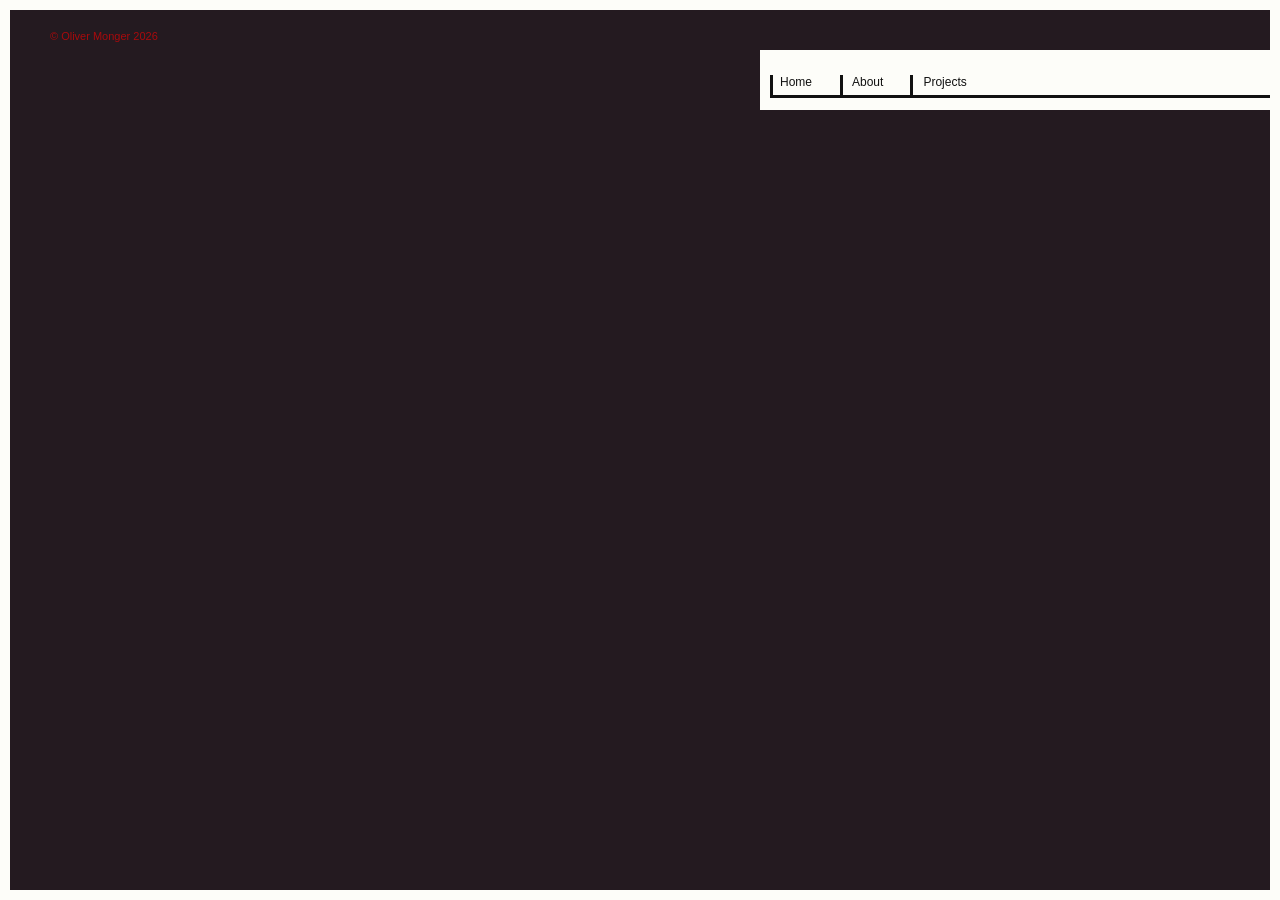
<file: index.html>
<!DOCTYPE html>
<html lang="en">
<head>
  <meta charset="UTF-8">
  <title>Oliver Monger — Archive</title>
  <link rel="stylesheet" href="style.css">
</head>
<body>
  
<main class="cover">
  <div class="hero">

    <!-- HERO IMAGE -->
    <img src="assets/Hero-Test.jpg" alt="Hero image">

    <!-- OVERLAY RECTANGLE -->
    <div class="overlay">

      <!-- Horizontal line -->
      <div class="overlay-line h-line"></div>

      <!-- Vertical lines -->
      <div class="overlay-line v-line v1"></div>
      <div class="overlay-line v-line v2"></div>
      <div class="overlay-line v-line v3"></div>

      <!-- NAV INSIDE OVERLAY -->
      <nav class="nav">
        <a href="#">Home</a>
        <a href="#">About</a>
        <a href="#">Projects</a>
      </nav>

      <!-- ICONS INSIDE OVERLAY -->
      <div class="overlay-icons">
        <a href="https://instagram.com/olivermdesigns">
          <img src="assets/Instagram.svg" alt="Instagram">
        </a>
        <a href="https://linkedin.com/in/oliver-monger-8aa557211">
          <img src="assets/LinkedIn.svg" alt="LinkedIn">
        </a>
        <a href="mailto:xotendesign@gmail.com">
          <img src="assets/Mail.svg" alt="Email">
        </a>
      </div>

    </div>

    <!-- COPYRIGHT TEXT: FREE FLOATING -->
    <div class="overlay-text">
      <p>&copy; Oliver Monger 2026</p>
    </div>

  </div>
</main>

</body>
</html>
</file>
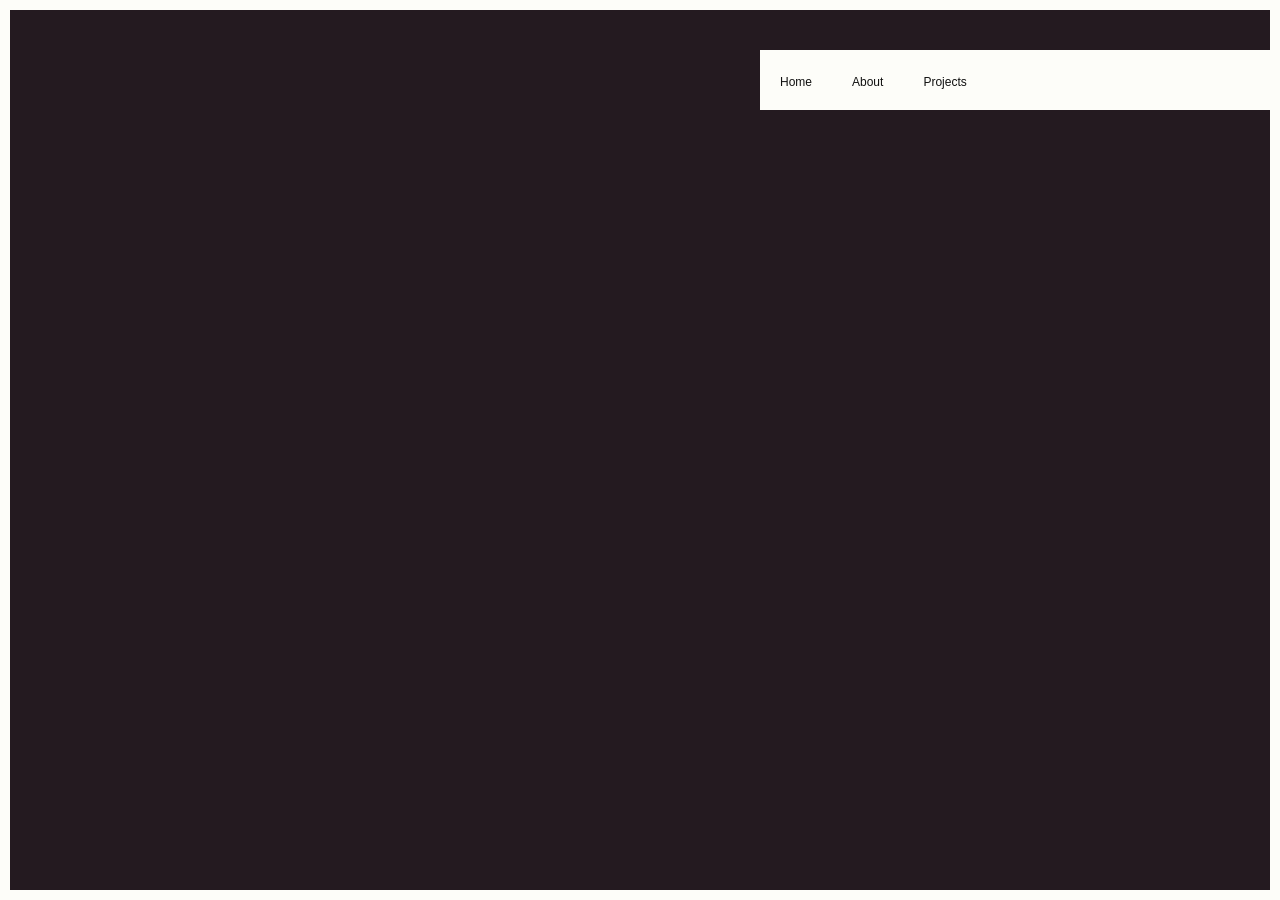
<file: main.html>
<!DOCTYPE html>
<html lang="en">
<head>
  <meta charset="UTF-8">
  <title>Oliver Monger — Archive</title>
  <link rel="stylesheet" href="style.css">
</head>
<body>

<main class="cover">
  <div class="hero">

    <img src="assets/Hero-Test.jpg" alt="Hero image">

    <!-- OVERLAY -->
    <div class="overlay">
      <nav class="nav">
        <a href="#">Home</a>
        <a href="#">About</a>
        <a href="#">Projects</a>
      </nav>
    </div>

  </div>
</main>

</body>
</html>
</file>
<file: style.css>
/* RESET */
* {
  margin: 0;
  padding: 0;
  box-sizing: border-box;
}

/* BODY */
body {
  background: #fdfdf9;
  font-family: Helvetica, Arial, sans-serif;
  overflow: hidden;
}

/* FULL VIEWPORT */
.cover {
  position: fixed;
  inset: 0;
  padding: 10px;
}

/* HERO CONTAINER */
.hero {
  position: relative;
  width: 100%;
  height: 100%;
  overflow: hidden;
}

/* HERO IMAGE */
.hero img {
  position: absolute;
  inset: 0;
  width: 100%;
  height: 100%;
  object-fit: cover;
}

/* OVERLAY RECTANGLE */
.overlay {
  position: absolute;
  top: 40px;         /* move rectangle vertically */
  left: 750px;       /* move rectangle horizontally */
  width: 1000px;     /* rectangle width */
  height: 60px;      /* rectangle height */
  background: #fdfdf9;
  z-index: 10;
}

/* HORIZONTAL LINE */
.overlay-line.h-line {
  position: absolute;
  top: 45px;
  left: 10px;
  width: 750px;
  height: 3px;
  background: #111;
  opacity: 1;
}

/* VERTICAL LINES */
.overlay-line.v-line {
  position: absolute;
  top: 25px;
  width: 3px;       
  height: 20px;     
  background: #111;
  opacity: 1;
}

/* Individual vertical line positions */
.overlay-line.v1 { left: 10px; }
.overlay-line.v2 { left: 80px; }
.overlay-line.v3 { left: 150px; }

/* NAV INSIDE OVERLAY */
.overlay .nav {
  position: absolute;
  top: 25px;
  left: 20px;
  display: flex;
  gap: 40px;
  font-size: 12px;
}

.nav a {
  text-decoration: none;
  color: #111;
}

/* ICON CONTAINER INSIDE OVERLAY */
.overlay-icons {
  position: absolute;
  top: 18px;     
  left: 600px;  
  display: flex;
  gap: 40px;
}

.overlay-icons a {
  display: block;
}

.overlay-icons img {
  position: static;
  display: block;
  width: 14px;
  height: 14px;
}

/* COPYRIGHT TEXT (FREELY FLOATING ON PAGE) */
.overlay-text {
  position: absolute;   /* free positioning over page */
  top: 20px;            /* adjust anywhere */
  left: 40px;           /* adjust anywhere */
  font-size: 11px;
  color: #FF0000;
  opacity: 0.6;
  white-space: nowrap;
  z-index: 50;          /* above everything */
}
</file>
